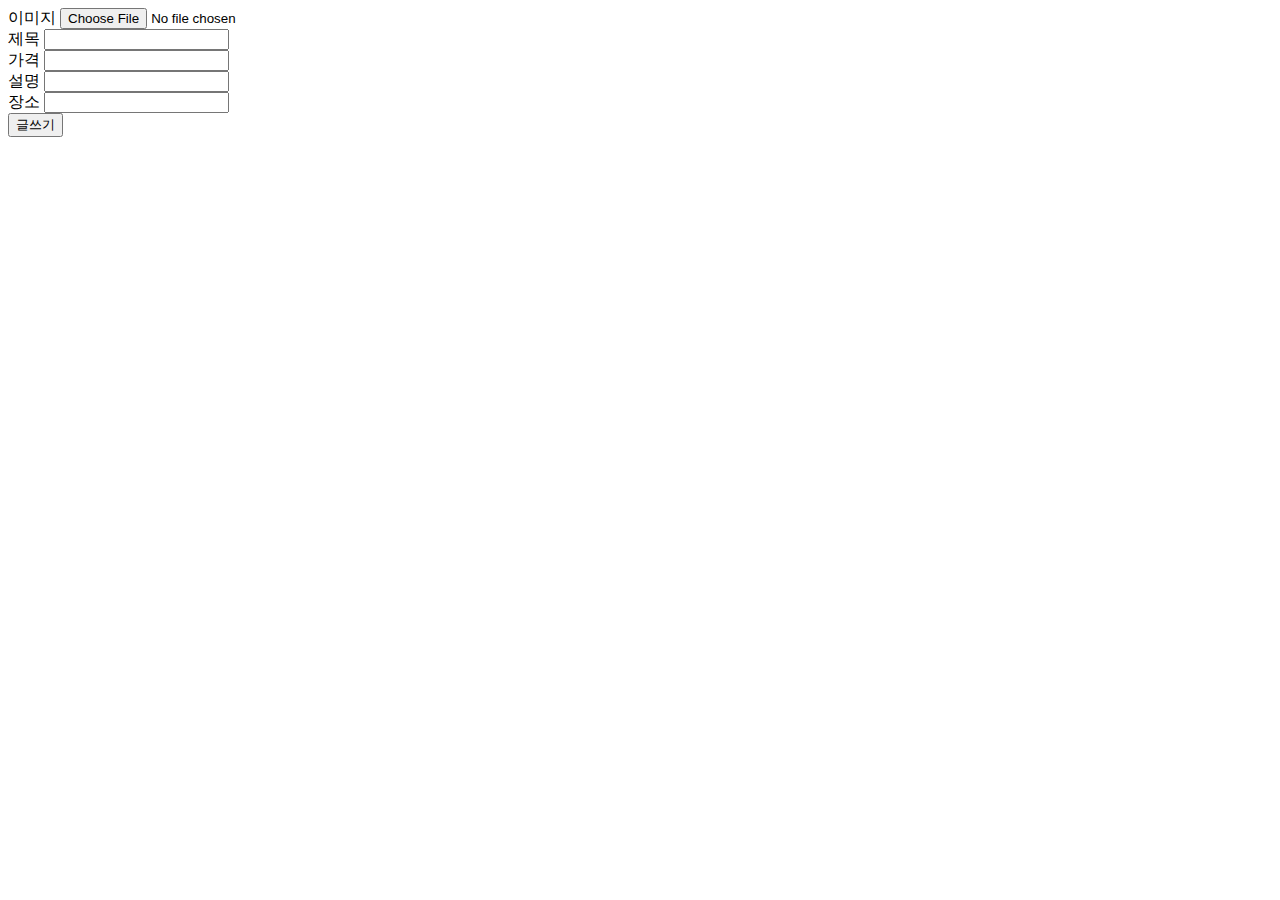
<file: frontend/write.html>
<!DOCTYPE html>
<html lang="en">
  <head>
    <meta charset="UTF-8" />
    <meta name="viewport" content="width=device-width, initial-scale=1.0" />
    <title>글쓰기 페이지</title>
  </head>
  <body>
    <form id="write-form">
      <div>
        <label for="image">이미지</label>
        <input type="file" id="image" name="image" />
        <!--name은 DB를 위한 속성-->
      </div>
      <div>
        <label for="title">제목</label>
        <input type="text" id="title" name="title" />
      </div>
      <div>
        <label for="price">가격</label>
        <input type="number" id="price" name="price" />
      </div>
      <div>
        <label for="description">설명</label>
        <input type="text" id="description" name="description" />
      </div>
      <div>
        <label for="place">장소</label>
        <input type="text" id="place" name="place" />
      </div>
      <div>
        <button type="submit">글쓰기</button>
      </div>
    </form>

    <script src="write.js"></script>
  </body>
</html>
</file>
